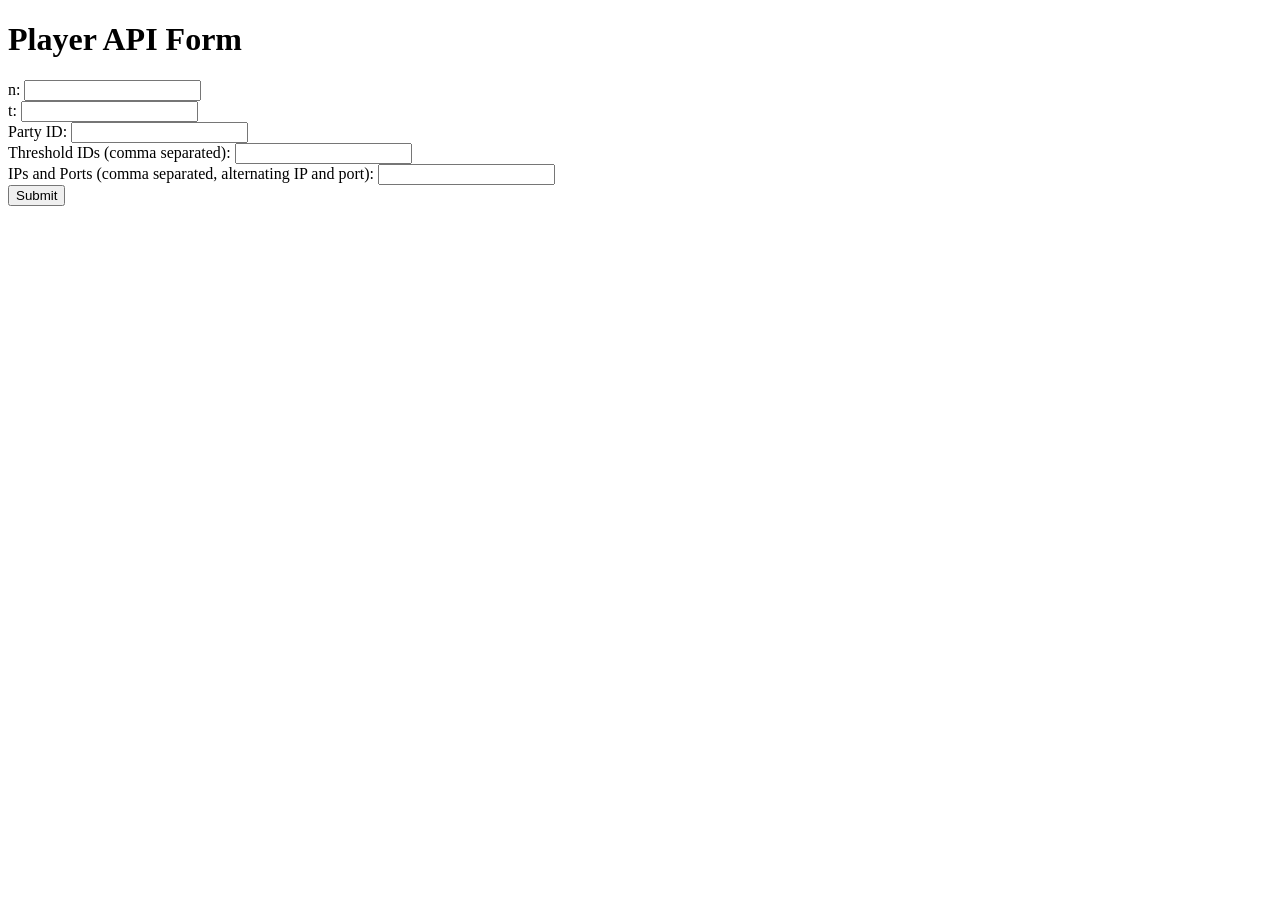
<file: TSS/network/Web/templates/player_form.html>
<!DOCTYPE html>
<html>
<head>
    <title>Player API</title>
</head>
<body>
    <h1>Player API Form</h1>
    <form method="POST" action="/player">
        <label>n: <input type="number" name="n" required></label><br>
        <label>t: <input type="number" name="t" required></label><br>
        <label>Party ID: <input type="number" name="party_id" required></label><br>
        <label>Threshold IDs (comma separated): 
            <input type="text" name="threshold_ids" required>
        </label><br>
        <label>IPs and Ports (comma separated, alternating IP and port): 
            <input type="text" name="ip_ports" required>
        </label><br>
        <button type="submit">Submit</button>
    </form>
</body>
</html>
</file>
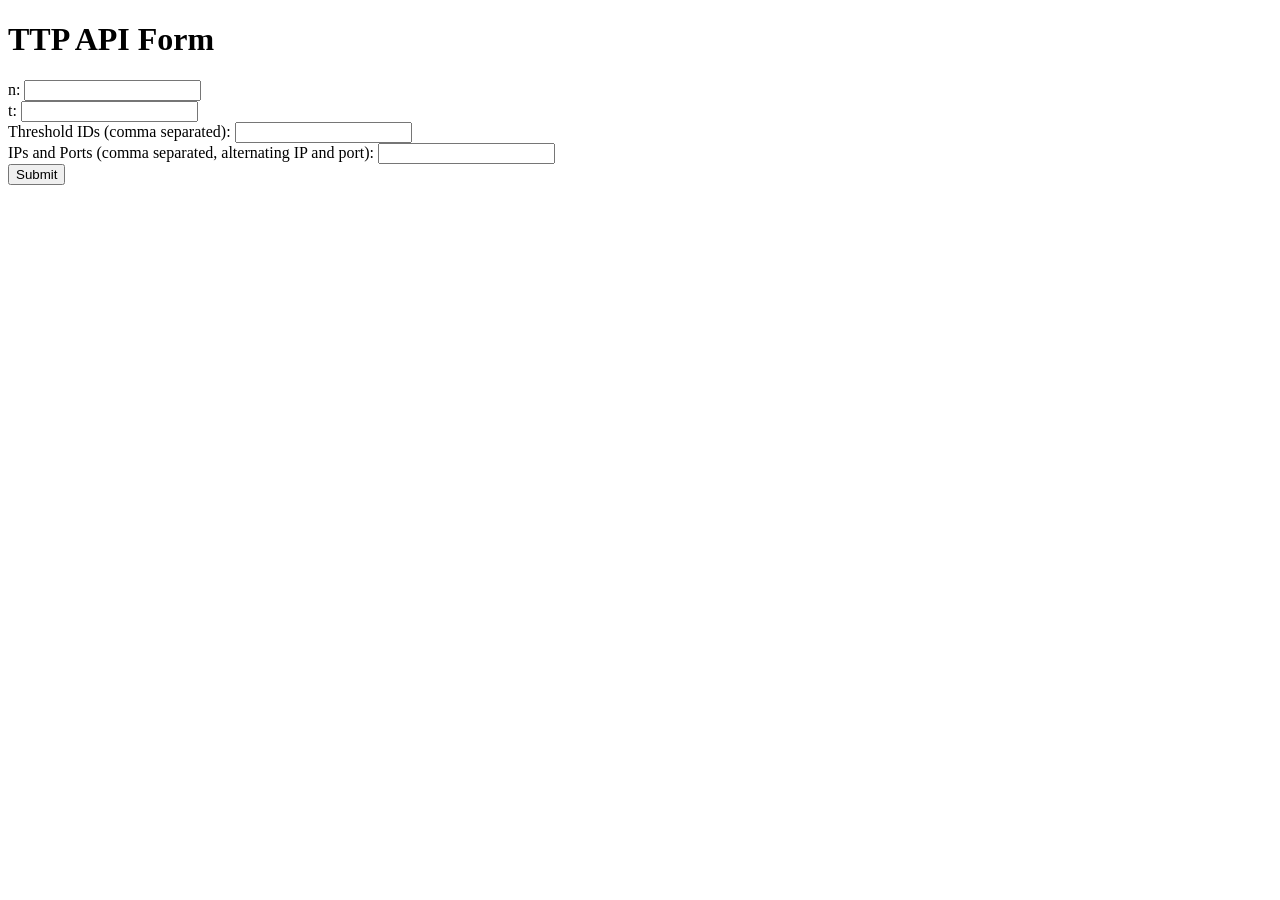
<file: TSS/network/Web/templates/ttp_form.html>
<!DOCTYPE html>
<html>
<head>
    <title>TTP API</title>
</head>
<body>
    <h1>TTP API Form</h1>
    <form method="POST" action="/ttp">
        <label>n: <input type="number" name="n" required></label><br>
        <label>t: <input type="number" name="t" required></label><br>
        <label>Threshold IDs (comma separated): 
            <input type="text" name="threshold_ids" required>
        </label><br>
        <label>IPs and Ports (comma separated, alternating IP and port): 
            <input type="text" name="ip_ports" required>
        </label><br>
        <button type="submit">Submit</button>
    </form>
</body>
</html>
</file>
